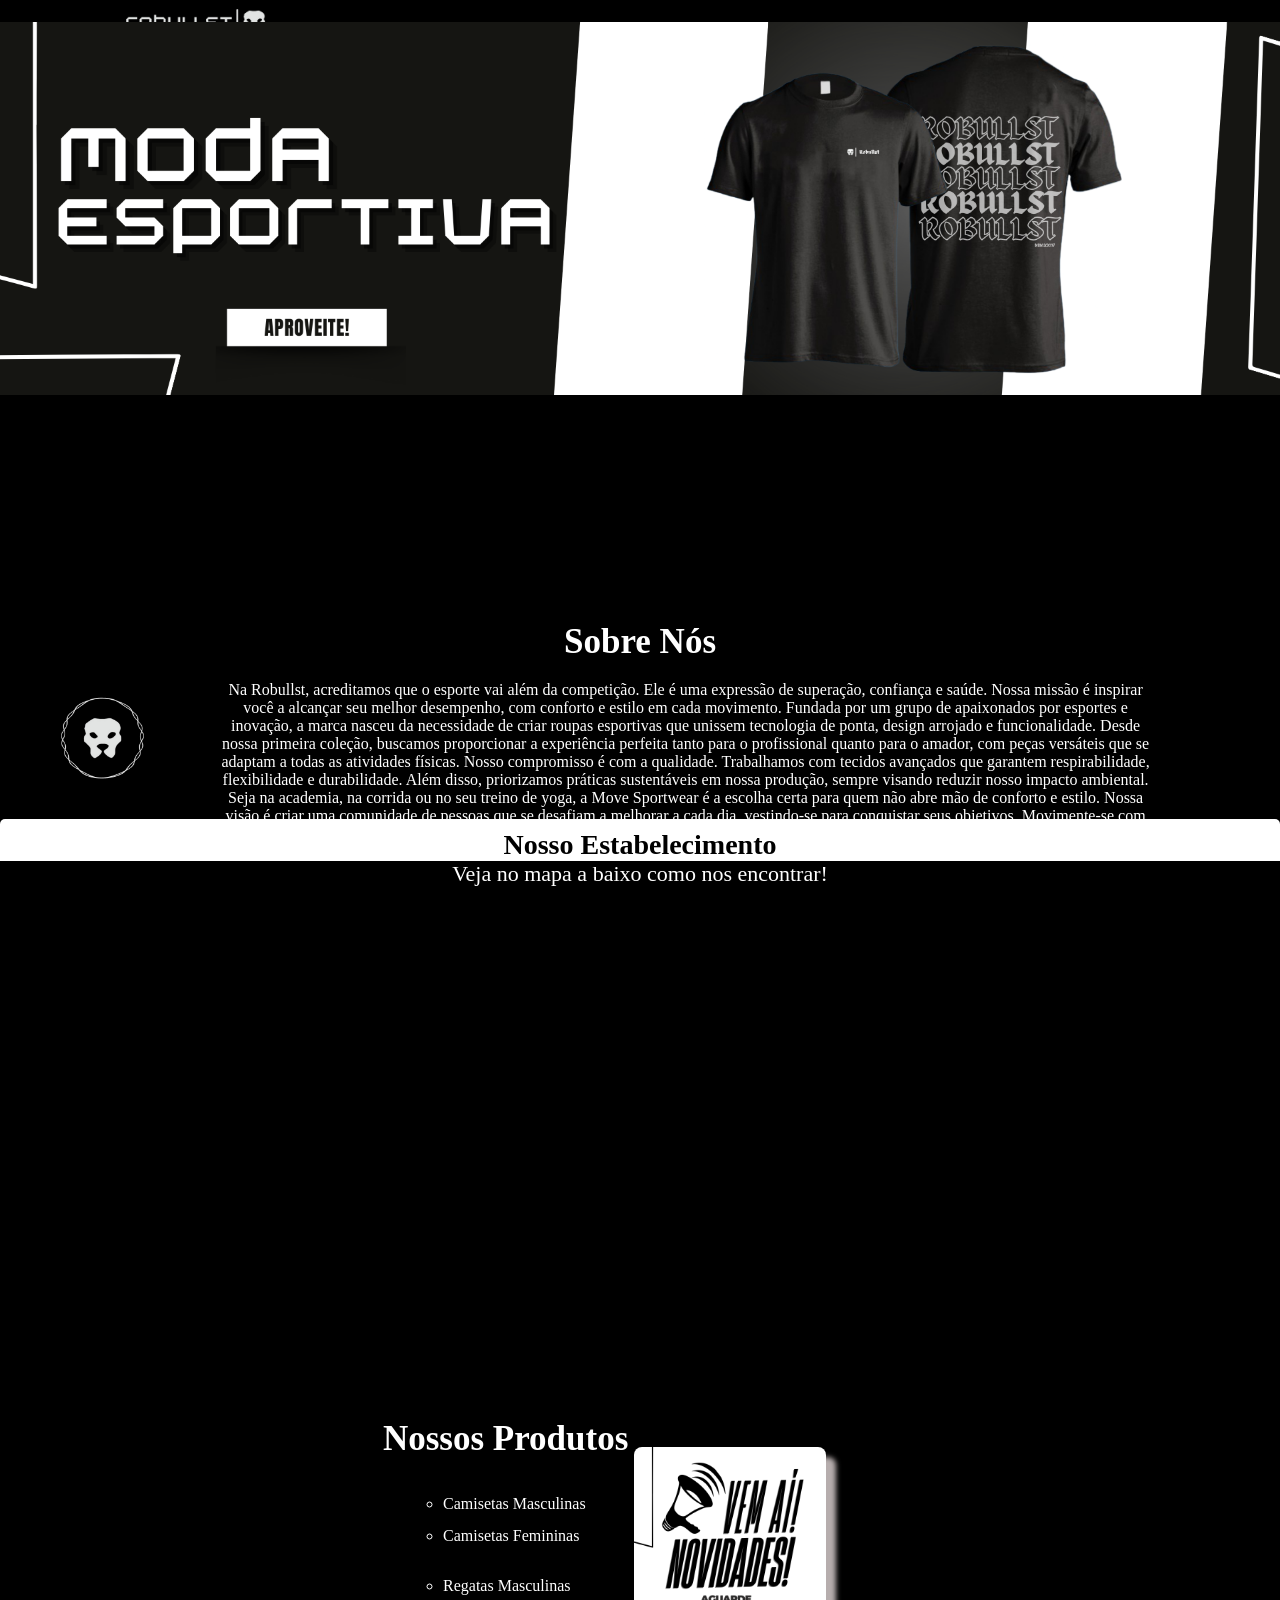
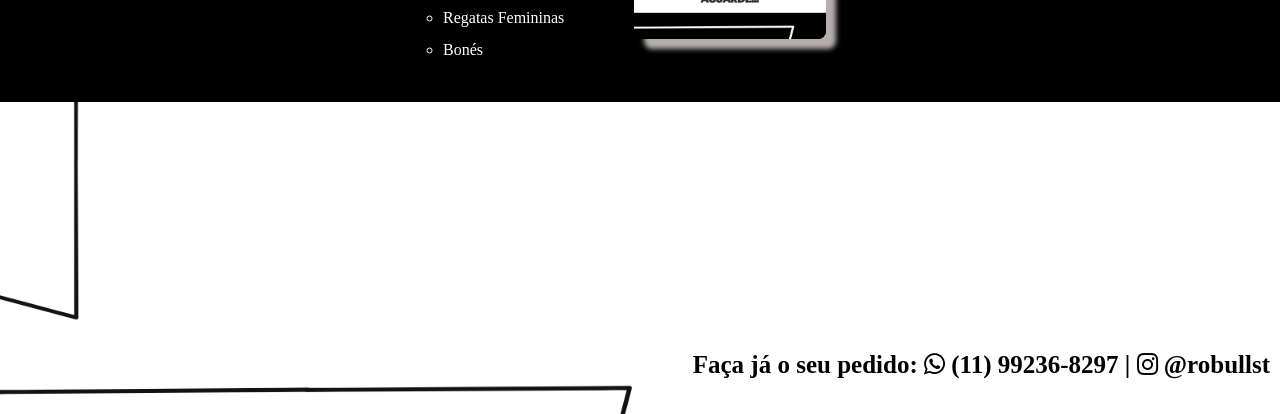
<file: index.html>
<html lang="pt-br">
    <head> 
        <link href="estilos.css" rel="stylesheet"/>
        <link rel="stylesheet" href="https://maxcdn.bootstrapcdn.com/font-awesome/4.5.0/css/font-awesome.min.css">
        <meta charset = "UTF-8">
        <title> ROBULLST </title>
    </head>
    <body>
        <header> 
            <div>
                <!-- logo-->
                <img src="IMG/robullst_branco.png" title="ROBULLST" class="logo"/>
                 
                <nav>
                    <ul>
                        <!--Itens do menu-->
                        <li>Home</li>
                        <li>Produtos</li>
                        <li>Contatos</li>
                    </ul>
                </nav>
            </div>
        </header>
         <!--banner-->
         <img src="IMG/modaesportiva.png" title= "Academia" class="img"/>
        <main>
            <section class="sobre_nos">
            <h2>Sobre Nós</h2>
            <img src ="IMG/img_sobrenos.png" class="img_sobrenos"/>

            <p>Na Robullst, acreditamos que o esporte vai além da competição. Ele é uma expressão de superação, confiança e saúde. Nossa missão é inspirar você a alcançar seu melhor desempenho, com conforto e estilo em cada movimento.
            Fundada por um grupo de apaixonados por esportes e inovação, a marca nasceu da necessidade de criar roupas esportivas que unissem tecnologia de ponta, design arrojado e funcionalidade.
            Desde nossa primeira coleção, buscamos proporcionar a experiência perfeita tanto para o profissional quanto para o amador, com peças versáteis que se adaptam a todas as atividades físicas.
            Nosso compromisso é com a qualidade. Trabalhamos com tecidos avançados que garantem respirabilidade, flexibilidade e durabilidade. Além disso, priorizamos práticas sustentáveis em nossa produção, sempre visando reduzir nosso impacto ambiental.
            Seja na academia, na corrida ou no seu treino de yoga, a Move Sportwear é a escolha certa para quem não abre mão de conforto e estilo. Nossa visão é criar uma comunidade de pessoas que se desafiam a melhorar a cada dia, vestindo-se para conquistar seus objetivos.
            Movimente-se com estilo. Movimente-se com Robullst.</p>    
            </section>  
            <!-- OSSO ESTABELECIMENTO--> 
            <section class="mapaGeral"> 
                <h2> Nosso Estabelecimento </h2>
                <P>Veja no mapa a baixo como nos encontrar!</P>
                <div>
                    <iframe src="https://www.google.com/maps/embed?pb=!1m18!1m12!1m3!1d3657.643858206073!2d-46.476804123760424!3d-23.545308461004538!2m3!1f0!2f0!3f0!3m2!1i1024!2i768!4f13.1!3m3!1m2!1s0x94ce66dec98fb855%3A0xf2b061ffbcd2ecf8!2sNeo%20Qu%C3%ADmica%20Arena!5e0!3m2!1spt-BR!2sbr!4v1740608318139!5m2!1spt-BR!2sbr" width="600" height="450" style="border:0;" allowfullscreen="" loading="lazy" referrerpolicy="no-referrer-when-downgrade"></iframe>
                </div>
            </section>
        </main>
        <main>
            <section class="nossosProdutos">
                <h2> Nossos Produtos </h2>
                
                <ul class ="produtos">
                    <!--Itens do menu dos produtos-->
                    <li>Camisetas Masculinas</li>
                    <li>Camisetas Femininas</li>https://github.com/GabrielSantos2007/Site_Robullst/edit/main/index.html
                    <li>Regatas Masculinas</li>
                    <li>Regatas Femininas</li>
                    <li>Bonés</li>
                </ul>

                <img src ="IMG/img_produtos.png" class ="img_produtos"/>

            </section>
        </main>
        <!-- Rodapé do site-->
         <footer>
            <img src="IMG/ROBULLST.png" alt="Logo" class="logo_rodape">
            <p>Faça já o seu pedido: <a href="https://wa.me/5511992368297"><i class="fa fa-whatsapp"></i></a> (11) 99236-8297 | <a href="https://instagram.com/techrobo_"><i class="fa fa-instagram"></i></a> @robullst</p>
         </footer>
    </body>
</html>
</file>
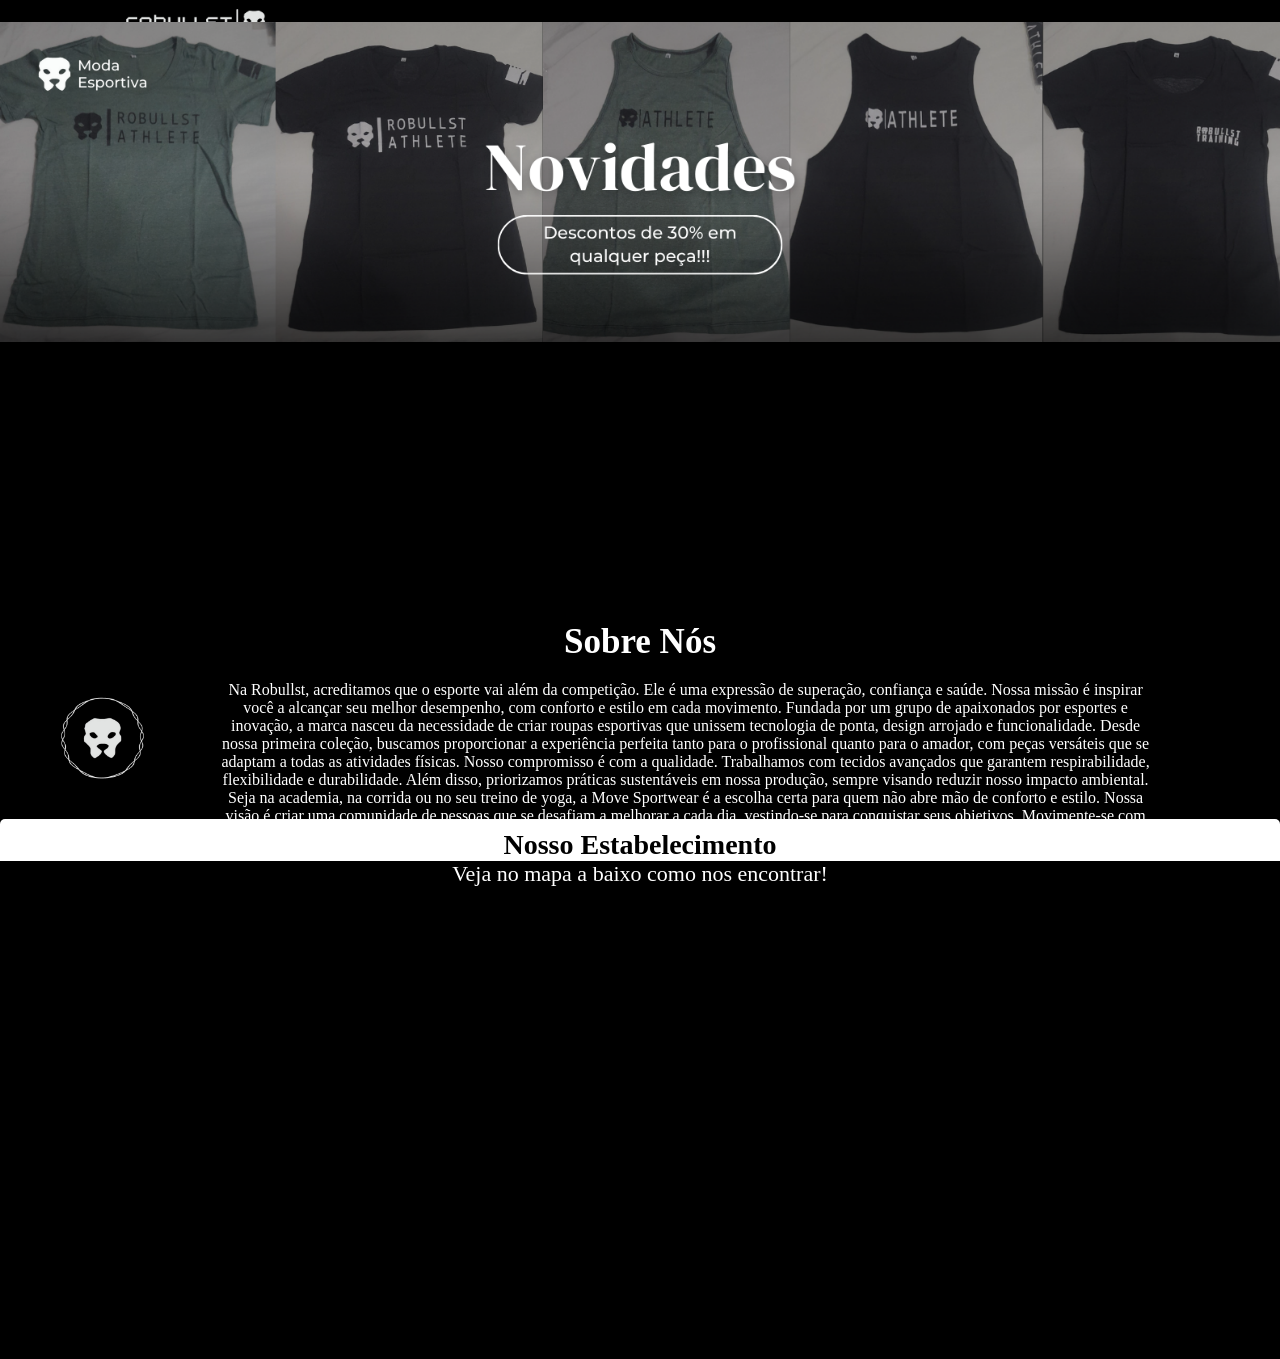
<file: robullst.index.html.html>
<html> 
    <head> 
        <link href="estilos.css" rel="stylesheet"/>
        <meta charset = "UTF-8">
        <title> ROBULLST </title>
    </head>
    <body>
        <header> 
            <div>
                <!-- logo-->
                <img src="robullst_branco.png" title="ROBULLST" class="logo"/>
                 
                <nav>
                    <ul>
                        <!--Itens do menu-->
                        <li>Home</li>
                        <li>Produtos</li>
                        <li>Contatos</li>
                    </ul>
                </nav>
            </div>
        </header>
         <!--banner-->
         <img src="novidades.png" title= "Academia" class="img"/>
        <main>
            <section class="sobre_nos">
            <h2>Sobre Nós</h2>
            <img src ="img_sobrenos.png" class="img_sobrenos"/>

            <p>Na Robullst, acreditamos que o esporte vai além da competição. Ele é uma expressão de superação, confiança e saúde. Nossa missão é inspirar você a alcançar seu melhor desempenho, com conforto e estilo em cada movimento.
            Fundada por um grupo de apaixonados por esportes e inovação, a marca nasceu da necessidade de criar roupas esportivas que unissem tecnologia de ponta, design arrojado e funcionalidade.
            Desde nossa primeira coleção, buscamos proporcionar a experiência perfeita tanto para o profissional quanto para o amador, com peças versáteis que se adaptam a todas as atividades físicas.
            Nosso compromisso é com a qualidade. Trabalhamos com tecidos avançados que garantem respirabilidade, flexibilidade e durabilidade. Além disso, priorizamos práticas sustentáveis em nossa produção, sempre visando reduzir nosso impacto ambiental.
            Seja na academia, na corrida ou no seu treino de yoga, a Move Sportwear é a escolha certa para quem não abre mão de conforto e estilo. Nossa visão é criar uma comunidade de pessoas que se desafiam a melhorar a cada dia, vestindo-se para conquistar seus objetivos.
            Movimente-se com estilo. Movimente-se com Robullst.</p>    
            </section>  
            <!-- OSSO ESTABELECIMENTO--> 
            <section class="mapaGeral"> 
                <h2> Nosso Estabelecimento </h2>
                <P>Veja no mapa a baixo como nos encontrar!</P>
                <div>
                    <iframe src="https://www.google.com/maps/embed?pb=!1m18!1m12!1m3!1d3657.643858206073!2d-46.476804123760424!3d-23.545308461004538!2m3!1f0!2f0!3f0!3m2!1i1024!2i768!4f13.1!3m3!1m2!1s0x94ce66dec98fb855%3A0xf2b061ffbcd2ecf8!2sNeo%20Qu%C3%ADmica%20Arena!5e0!3m2!1spt-BR!2sbr!4v1740608318139!5m2!1spt-BR!2sbr" width="600" height="450" style="border:0;" allowfullscreen="" loading="lazy" referrerpolicy="no-referrer-when-downgrade"></iframe>
                </div>
            </section>
        </main>
    </body>
</html>
</file>
<file: estilos.css>
body{
    margin: 0;
    border: 0;
    font-family: 'Archivo Black';
    background-color: rgb(0, 0, 0);
}

.logo {
    width: 15%;
    position: relative;
    max-width:250px;
    margin: 25px 0 0 100px;
    margin-top: -70px;

}

.img {
    width: 100%;
    position: absolute;
    right: 0px;
    margin-top: -100px;
  
}


/*Estiização do header do stile*/
header {
    background-color: rgb(0, 0, 0);
    
}

/* Estilização da DIV do header*/
.divHeader {
    position: relative;
    margin: auto;
}

/* Estilização do menu do site*/
nav{
    position: absolute;
    top: 11px;
    right: 0;
}

nav li{
display: inline;
color: white;
font-size: 25;
margin-right: 15px;
}

/*Estilização da sessão sobre nós*/
.sobre_nos{
 margin: 0;
 background-color: rgb(0, 0, 0);
 text-align: justify;
 margin-left: 10%;
 margin-right: 10%;
 width: 80%;
 margin-top: 20px;

}


h2{
    clear: left;
    margin-top: 500px;
    text-align: center;
    color: white;
    font-size: 35;
}

p{
    color: white;
    text-align: center;
    background: black;
    margin-top:-10;
    margin-left: -5%;
    
}

.img_sobrenos{
    width: 15%;
    margin: 0 40px 0 0;
    float: left;
    margin-top: -30px;
    margin-left: -10%;

}

/*Estilização do nosso estabelecimento*/
.mapaGeral{
    background: linear-gradient(rgb(0, 0, 0),rgb(0, 0, 0));
    padding: center;
}

.mapaGeral p{
    text-align: center;
    padding: center;
    margin-top: -30PX;
    margin-left: 0%;
    font-size: 22px;
    color: white;
}

.mapaGeral h2{
    margin-top: -40px;
    text-align: center;
    background-color: hsl(0, 0%, 100%);
    color: #000000;
    padding: 10px;
    font-size: 28px;
    border-radius: 5px;
    margin-bottom: 20px;
}

.mapa {
    margin-left: 20%;
}

.mapaGeral iframe{
    padding: center; 
    margin-left: 33%;
}


/*Estilização do Nossos Produtos*/

.nossosProdutos h2{
    margin-top: 60px;
    margin-right: 21%;
}

.produtos li{
    margin-left: 32.5%;
    color: white;
    list-style:circle;
    line-height: 2;
    
}

.img_produtos{
    width: 15%;
    margin-left: 49.5%;
    margin-top: -235px;
    border-radius: 8px; /*arredondar a borda da imagem*/
    box-shadow: 10px 10px 5px 0px rgb(182, 173, 173); /*efeito de sombra na imagem*/
    opacity: 1;
    
}

/*Estilização do rodape*/
footer{
    background: url("IMG/img_rodape.png");
    background-size: cover;
    background-position: center;
    background-color: rgb(0, 0, 0, 0, 6);
    background-blend-mode: darken;
    padding: 30px 10px 10px 0;
    margin-top: 20px;
}
.logo_rodape{
    width: 20%;
    margin-left: 1550px;
    margin-top: 20px;
}
 
footer p{
    color: rgb(0, 0, 0);
    background-color: white;
    font-weight: bold;
    font-size: 25px;
    text-align: right;
    margin-top: -55px;

}
footer i{
    color: black;
}
</file>
